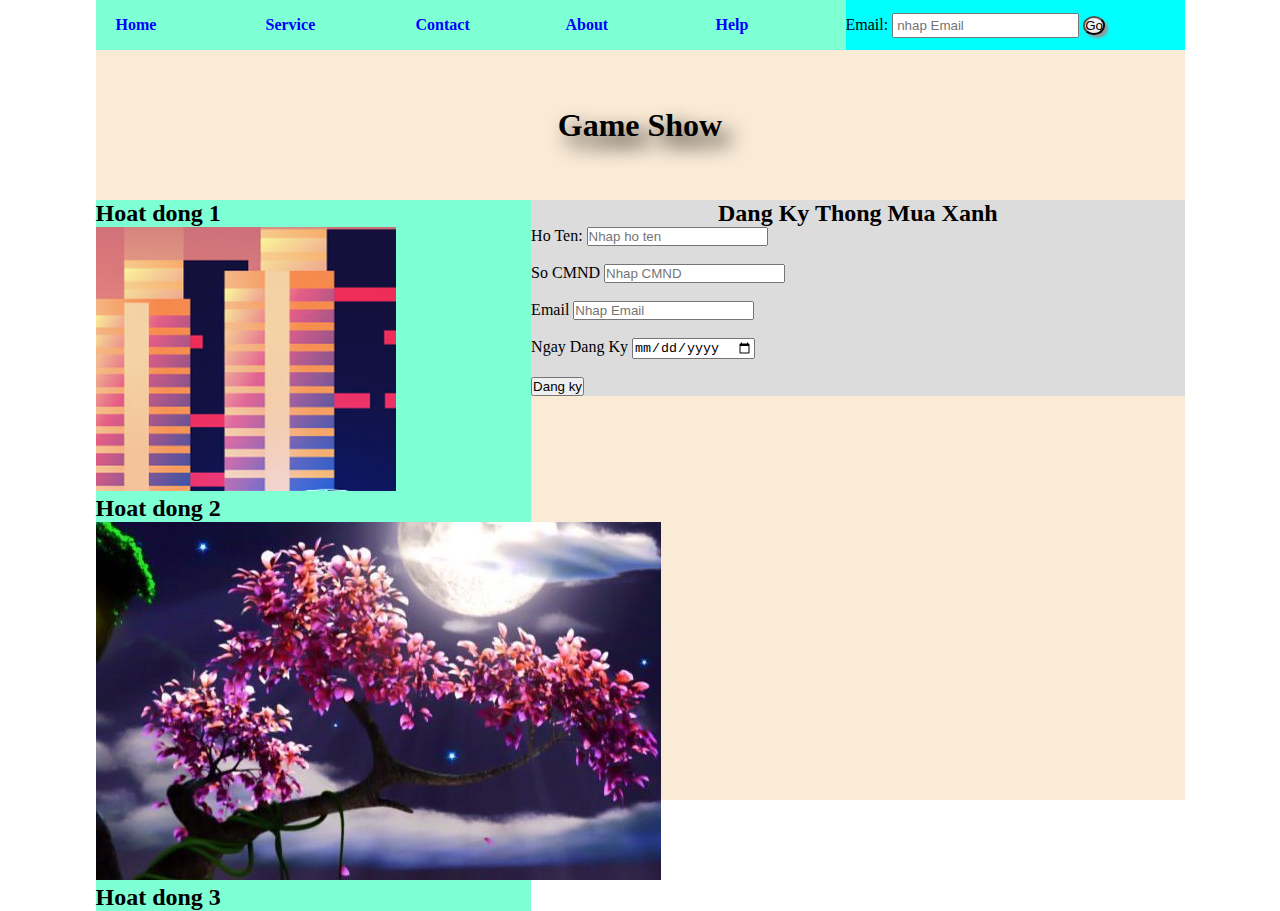
<file: HTML/index.html>
<!DOCTYPE html>
<html lang="en">

<head>
    <meta charset="UTF-8">
    <meta http-equiv="X-UA-Compatible" content="IE=edge">
    <meta name="viewport" content="width=device-width, initial-scale=1.0">
    <title>Document</title>
    <style>
        .wrapper {
            height: 800px;
            width: 1089px;
            background-color: antiquewhite;
        }
        
        * {
            margin: 0px auto;
            padding: 0px;
        }
        
        nav {
            height: 50px;
            width: 100%;
            background-color: aqua;
            line-height: 50px;
        }
        
        header {
            height: 150px;
            width: 100%;
            text-align: center;
            text-shadow: 10px 10px 20px;
            line-height: 150px;
        }
        
        .content {
            height: 300px;
            width: 100%;
            background-color: blanchedalmond;
        }
        
        aside {
            height: 100%;
            width: 40%;
            background-color: aquamarine;
            float: left;
        }
        
        section {
            height: 100%;
            width: 60%;
            background-color: gainsboro;
            float: right;
        }
        
        .menu li {
            width: 150px;
            height: 100%;
            background-color: aquamarine;
            float: left;
            text-indent: 20px;
            list-style: none;
            position: relative;
        }
        
        a {
            font-weight: bold;
            text-decoration: none;
            color: blue;
        }
        
        .menu li:hover {
            background-color: bisque;
        }
        
        li:hover>a {
            font-style: italic;
        }
        
        .menu li .submenu {
            display: none;
            position: absolute;
        }
        
        .menu li:hover.submenu {
            display: block;
        }
    </style>
</head>

<body>
    <div class="wrapper">
        <nav>
            <ul class="menu">
                <li><a href="">Home</a></li>
                <li><a href="">Service</a></li>
                <li><a href="">Contact</a>
                    <ul class="submenu">
                        <li><a href="">Phone</a> </li>
                        <li><a href="">Internet</a> </li>
                        <li><a href="">Tivi</a> </li>
                    </ul>
                </li>
                <li><a href="">About</a></li>
                <li><a href="">Help</a></li>
            </ul>
            <span>
                <form action="dangky.php" method="post">
                    <label for="Email">Email: </label>
                    <input type="email" name="txtEmail" id="txtEmail" required placeholder="nhap Email" style="padding: 3px;">
                    <input type="submit" value="Go" style="border-radius: 50%; box-shadow: 3px 3px 3px #969696;">

                </form>
            </span>

        </nav>
        <header>
            <h1>Game Show</h1>
        </header>
        <div class="contnent">
            <aside>
                <article>
                    <h2>
                        Hoat dong 1
                    </h2>
                    <img src="../IMG/3678503.png" alt="" srcset="">
                </article>
                <article>
                    <h2>
                        Hoat dong 2
                    </h2>
                    <img src="../IMG/10795761.png" alt="" srcset="">
                </article>
                <article>
                    <h2>
                        Hoat dong 3
                    </h2>
                </article>
            </aside>
            <section>
                <h2 style="text-align: center;">Dang Ky Thong Mua Xanh</h2>
                <form action="" method="post">
                    <label for="lblHoten">Ho Ten: </label>
                    <input type="email" name="txtHoTen" id="txtHoTen" required placeholder="Nhap ho ten"> <br> <br>
                    <label for="lblCMND">So CMND</label>
                    <input type="number" name="txtCMND" id="txtCMND" required placeholder="Nhap CMND"> <br> <br>
                    <label for="Email">Email</label>
                    <input type="email" name="txtEmail" id="txtEmail" required placeholder="Nhap Email"> <br> <br>
                    <label for="lblDK">Ngay Dang Ky</label>
                    <input type="date" name="txtEmail" id="txtNNgay" required placeholder="Nhap ngay" pattern="dd/MM/yyyy"> <br> <br>
                    <input type="submit" value="Dang ky">
                </form>
            </section>
        </div>
        <footer></footer>
    </div>
</body>

</html>
</file>
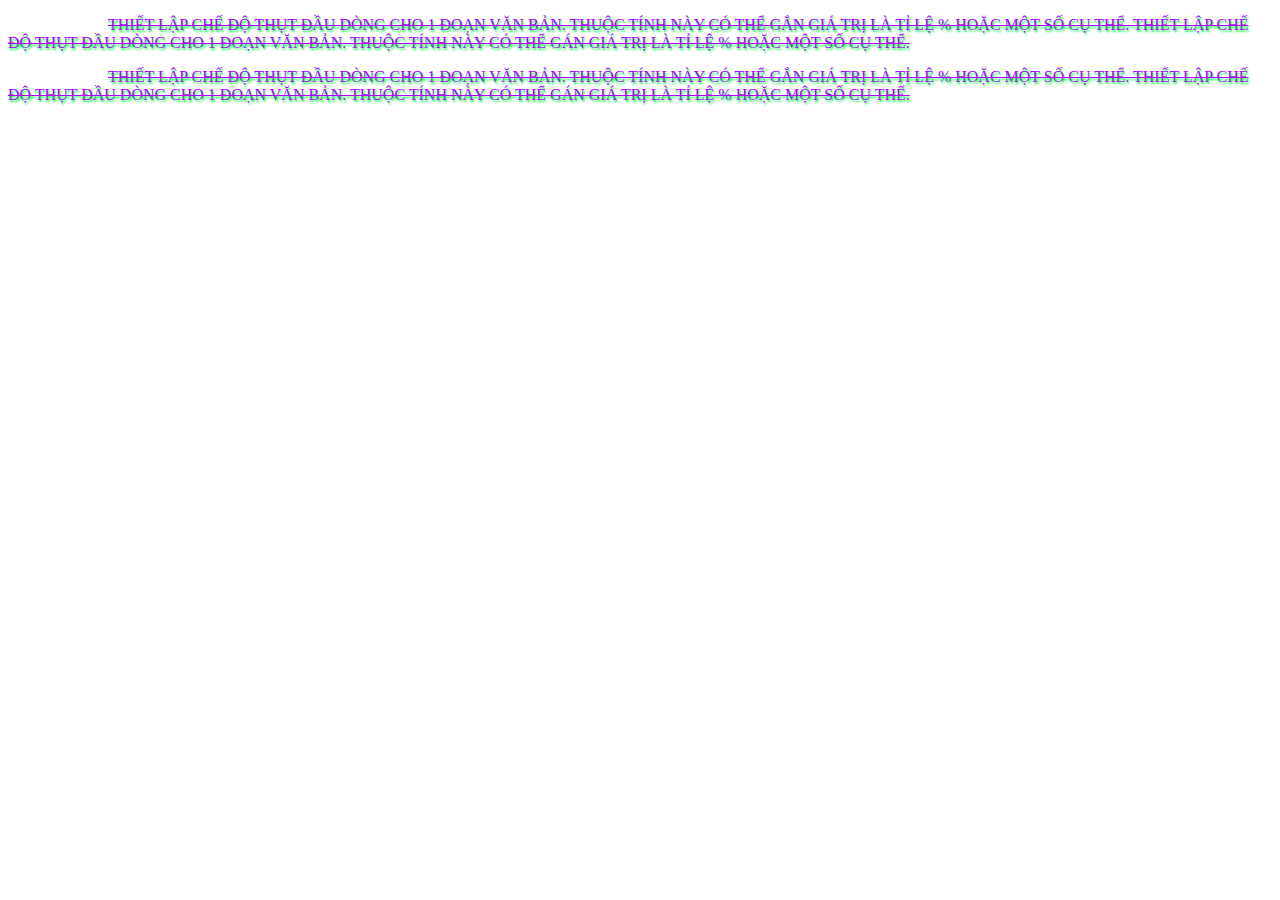
<file: HTML/Bai12.html>
<!DOCTYPE html>
<html lang="en">

<head>
    <meta charset="UTF-8">
    <meta http-equiv="X-UA-Compatible" content="IE=edge">
    <meta name="viewport" content="width=device-width, initial-scale=1.0">
    <title>Document</title>
    <style>
        p {
            color: rgb(174, 0, 255);
            text-transform: uppercase;
            text-decoration: line-through;
            text-indent: 100px;
            text-shadow: 1px 2px 2px rgb(0, 255, 64);
        }
    </style>
</head>

<body>
    <p>Thiết lập chế độ thụt đầu dòng cho 1 đoạn văn bản. Thuộc tính này có thể gắn giá trị là tỉ lệ % hoặc một số cụ thể. Thiết lập chế độ thụt đầu dòng cho 1 đoạn văn bản. Thuộc tính này có thể gán giá trị là tỉ lệ % hoặc một số cụ thể.
    </p>
    <p>Thiết lập chế độ thụt đầu dòng cho 1 đoạn văn bản. Thuộc tính này có thể gắn giá trị là tỉ lệ % hoặc một số cụ thể. Thiết lập chế độ thụt đầu dòng cho 1 đoạn văn bản. Thuộc tính này có thể gán giá trị là tỉ lệ % hoặc một số cụ thể. </p>
</body>

</html>
</file>
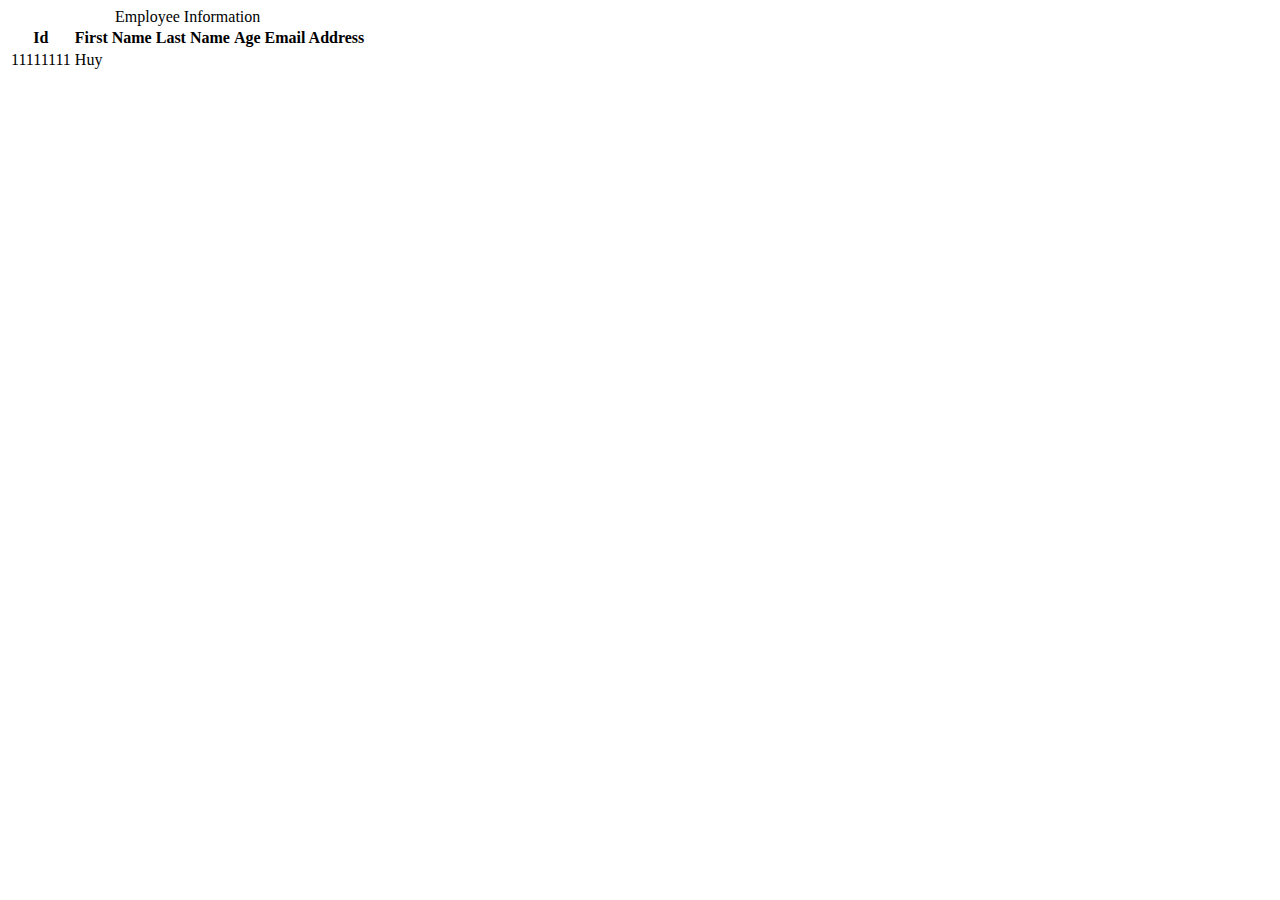
<file: HTML/Bai34.html>
<!DOCTYPE html>
<html lang="en">

<head>
    <meta charset="UTF-8">
    <meta http-equiv="X-UA-Compatible" content="IE=edge">
    <meta name="viewport" content="width=device-width, initial-scale=1.0">
    <title>Document</title>
    <link rel="stylesheet" href="T:\20107071_VoNhatHuy\CSS\index.css">
</head>

<body>
    <table id="tbl">
        <caption> Employee Information</caption>
        <thead>
            <tr>
                <th>Id</th>
                <th>First Name</th>
                <th>Last Name</th>
                <th>Age</th>
                <th>Email Address</th>
            </tr>
        </thead>
        <tbody>
            <tr>
                <td>11111111</td>
                <td>Huy</td>
                <td></td>
                <td></td>
                <td></td>
            </tr>
            <tr>
                <td></td>
                <td></td>
                <td></td>
                <td></td>
                <td></td>
            </tr>
            <tr>
                <td></td>
                <td></td>
                <td></td>
                <td></td>
                <td></td>
            </tr>
            <tr>
                <td></td>
                <td></td>
                <td></td>
                <td></td>
                <td></td>
            </tr>
        </tbody>
</body>

</html>
</file>
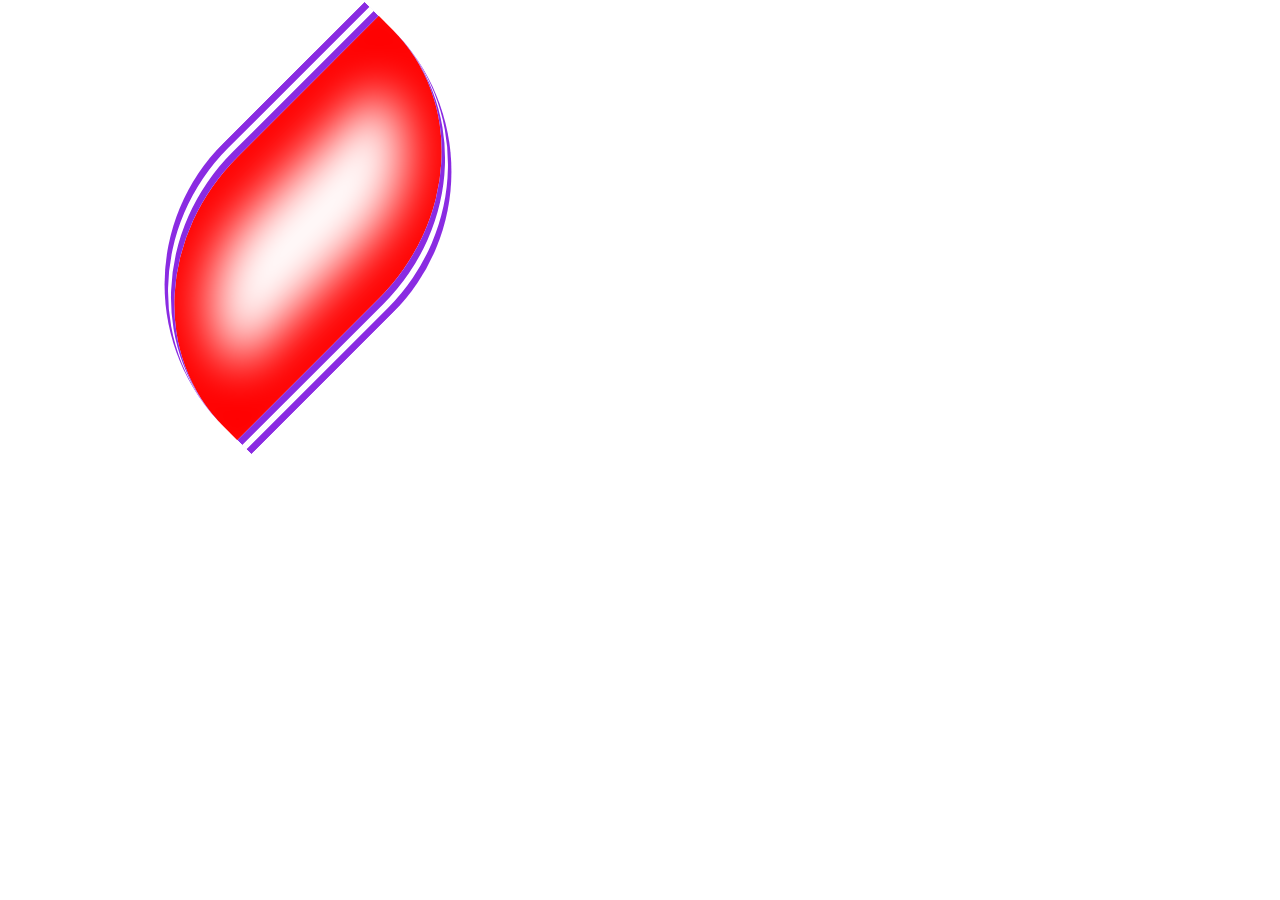
<file: HTML/Bai8.html>
<!DOCTYPE html>
<html lang="en">

<head>
    <meta charset="UTF-8">
    <meta http-equiv="X-UA-Compatible" content="IE=edge">
    <meta name="viewport" content="width=device-width, initial-scale=1.0">
    <title>Document</title>
    <style>
        #div1 {
            width: 400px;
            height: 200px;
            border: 1px solid black;
            border-style: double none;
            border-color: blueviolet blue;
            border-width: 20px;
            border-radius: 200px 0;
            box-shadow: inset 0 0 50px 50px red;
            transform: rotate(-45deg);
            position: relative;
            top: 100px;
            left: 100px;
            transition: 1s;
        }
        
        #div1:hover {
            transform: rotate(-45deg);
            transform: scale(0.5);
            transform: skew(45deg);
        }
    </style>
</head>

<body>
    <div id="div1"></div>
</body>

</html>
</file>
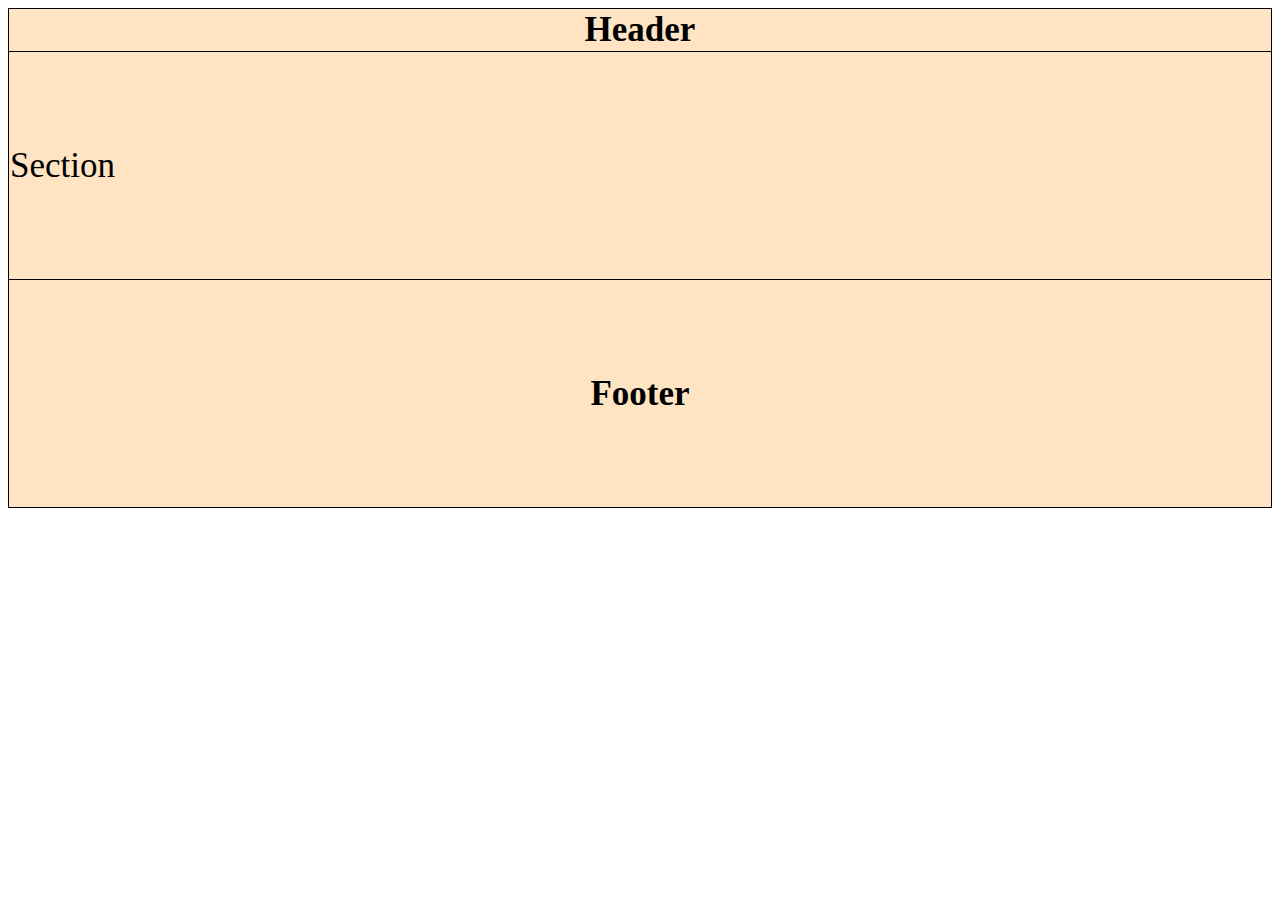
<file: HTML/Layout.html>
<!DOCTYPE html>
<html lang="en">

<head>
    <meta charset="UTF-8">
    <meta http-equiv="X-UA-Compatible" content="IE=edge">
    <meta name="viewport" content="width=device-width, initial-scale=1.0">
    <title>Document</title>
    <style>
        table,
        th,
        td {
            border: 1px solid black;
        }
        
        table {
            width: 100%;
            height: 500px;
            border-collapse: collapse;
        }
        
        thead {
            background-color: bisque;
            padding: 30px;
            text-align: center;
            font-size: 35px;
        }
        
        tbody {
            background-color: bisque;
            padding: 30px;
            font-size: 35px;
        }
    </style>
</head>

<body>
    <table>
        <thead>
            <tr>
                <th>Header</th>
            </tr>
        </thead>
        <tbody>
            <tr>
                <td> Section</td>

            </tr>
            <tr>
                <th>Footer</th>

            </tr>

        </tbody>
    </table>
</body>

</html>
</file>
